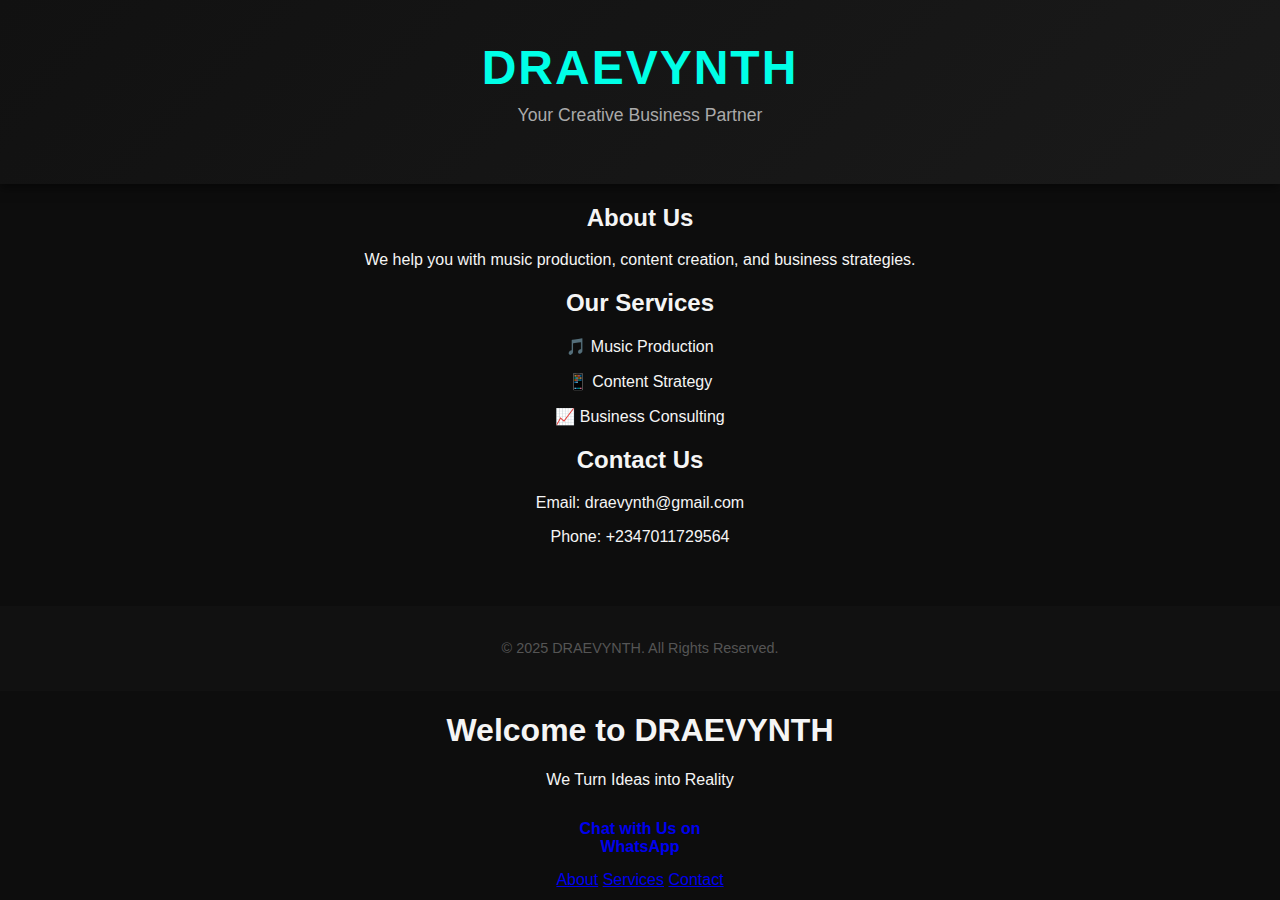
<file: index.html>
<!DOCTYPE html>
<html lang="en">
<head>
    <meta charset="UTF-8">
    <title>DRAEVYNTH Official Website</title>
    <link rel="stylesheet" href="style.css">
</head>
<body>
    <header>
        <h1>DRAEVYNTH</h1>
        <p>Your Creative Business Partner</p>
    </header>

    <section id="about">
        <h2>About Us</h2>
        <p>We help you with music production, content creation, and business strategies.</p>
    </section>

    <section id="services">
        <h2>Our Services</h2>
        <p>🎵 Music Production</p>
        <p>📱 Content Strategy</p>
        <p>📈 Business Consulting</p>
    </section>

    <section id="contact">
        <h2>Contact Us</h2>
        <p>Email: draevynth@gmail.com</p>
        <p>Phone: +2347011729564</p>
    </section>

    <footer>
        <p>&copy; 2025 DRAEVYNTH. All Rights Reserved.</p>
    </footer>
</body><div class="hero">
    <h1>Welcome to DRAEVYNTH</h1>
    <p>We Turn Ideas into Reality</p>
    <a href="https://wa.me/2347011729564" class="btn" target="_blank">Chat with Us on WhatsApp</a> 
</div>
</html><nav>
    <a href="#about">About</a>
    <a href="#services">Services</a>
    <a href="#contact">Contact</a>
</nav>
</file>
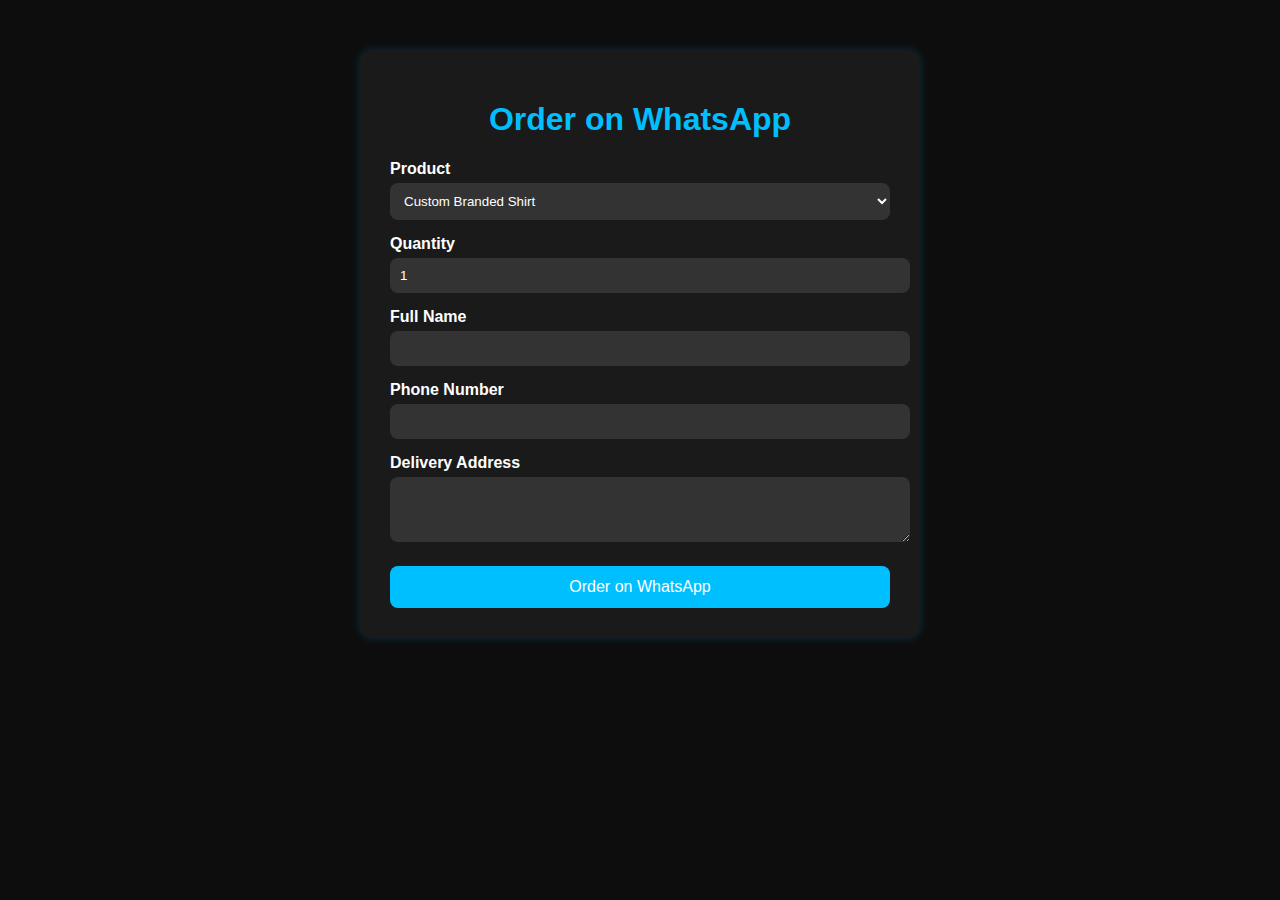
<file: Order.html>
<!DOCTYPE html><html lang="en">
<head>
  <meta charset="UTF-8">
  <meta name="viewport" content="width=device-width, initial-scale=1.0">
  <title>Order Form - DRAEVYNTH</title>
  <style>
    body { background-color: #0d0d0d; color: #fff; font-family: Arial, sans-serif; margin: 0; padding: 0; }
    .container { max-width: 500px; margin: 50px auto; background: #1a1a1a; padding: 30px; border-radius: 12px; box-shadow: 0 0 10px rgba(0,191,255,0.2); }
    h1 { text-align: center; color: #00bfff; }
    label { display: block; margin-top: 15px; font-weight: bold; }
    input, select, textarea {
      width: 100%; padding: 10px; margin-top: 5px; border-radius: 8px; border: none; background: #333; color: #fff;
    }
    button {
      background: #00bfff; color: #fff; padding: 12px; width: 100%; border: none; border-radius: 8px; margin-top: 20px; font-size: 1rem; cursor: pointer;
    }
    button:hover { background: #0099cc; }
  </style>
</head>
<body>
  <div class="container">
    <h1>Order on WhatsApp</h1>
    <form id="orderForm">
      <label for="product">Product</label>
      <select id="product" name="product">
        <option value="Custom Branded Shirt">Custom Branded Shirt</option>
        <option value="Exclusive Cap">Exclusive Cap</option>
        <option value="Custom Mug">Custom Mug</option>
      </select><label for="quantity">Quantity</label>
  <input type="number" id="quantity" name="quantity" min="1" value="1" required>

  <label for="name">Full Name</label>
  <input type="text" id="name" name="name" required>

  <label for="phone">Phone Number</label>
  <input type="tel" id="phone" name="phone" required>

  <label for="address">Delivery Address</label>
  <textarea id="address" name="address" rows="3" required></textarea>

  <button type="submit">Order on WhatsApp</button>
</form>

  </div>  <script>
    document.getElementById('orderForm').addEventListener('submit', function(e) {
      e.preventDefault();
      var product = document.getElementById('product').value;
      var quantity = document.getElementById('quantity').value;
      var name = document.getElementById('name').value;
      var phone = document.getElementById('phone').value;
      var address = document.getElementById('address').value;
      var message = `Hello, I want to order:\nProduct: ${product}\nQuantity: ${quantity}\nName: ${name}\nPhone: ${phone}\nAddress: ${address}`;
      var whatsappLink = `https://wa.me/2347011729564?text=${encodeURIComponent(message)}`;
      window.open(whatsappLink, '_blank');
    });
  </script></body>
</html>
</file>
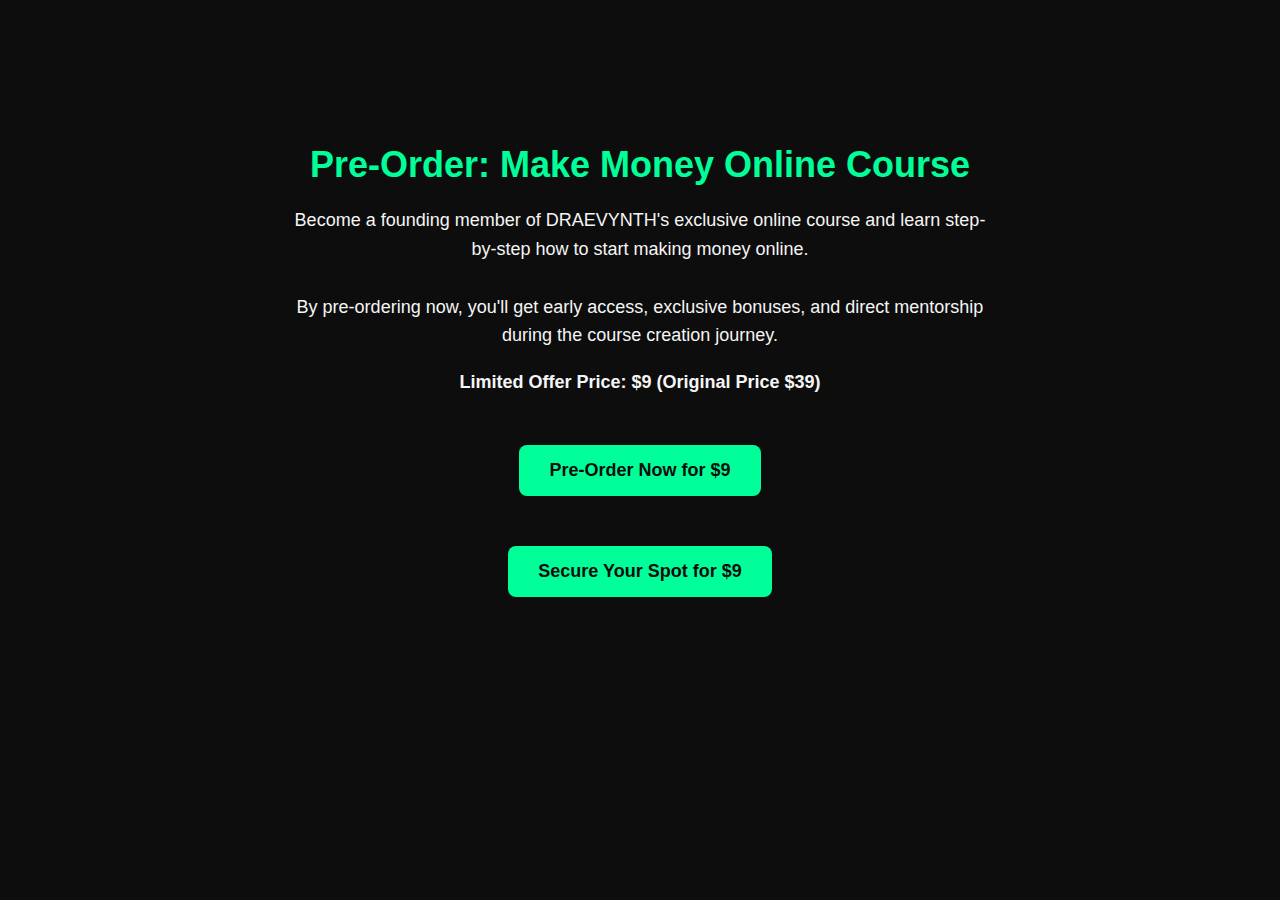
<file: pre-order-new.html>
<!DOCTYPE html><html lang="en">
<head>
    <meta charset="UTF-8">
    <meta name="viewport" content="width=device-width, initial-scale=1.0">
    <title>DRAEVYNTH Pre-Order | Make Money Online Course</title>
    <style>
        body { background: #0d0d0d; color: #f5f5f5; font-family: Arial, sans-serif; margin: 0; padding: 0; }
        .container { max-width: 700px; margin: 100px auto; text-align: center; padding: 20px; }
        h1 { color: #00ff99; font-size: 36px; margin-bottom: 20px; }
        p { font-size: 18px; line-height: 1.6; }
        .btn { display: inline-block; margin-top: 30px; padding: 15px 30px; background: #00ff99; color: #0d0d0d; text-decoration: none; border-radius: 8px; font-weight: bold; font-size: 18px; }
        .btn:hover { background: #00cc7a; }
    </style>
</head>
<body>
    <div class="container">
        <h1>Pre-Order: Make Money Online Course</h1>
        <p>Become a founding member of DRAEVYNTH's exclusive online course and learn step-by-step how to start making money online.<br><br>
        By pre-ordering now, you'll get early access, exclusive bonuses, and direct mentorship during the course creation journey.
        </p>
        <p><strong>Limited Offer Price: $9 (Original Price $39)</strong></p>
        <a href="#paystack-button" class="btn">Pre-Order Now for $9</a><!-- Paystack Payment Button Embed -->
    <div id="paystack-button" style="margin-top:50px;">
        <script src="https://js.paystack.co/v1/inline.js"></script>
        <button onclick="payWithPaystack()" style="padding: 15px 30px; background: #00ff99; color: #0d0d0d; border: none; border-radius: 8px; font-weight: bold; font-size: 18px;">Secure Your Spot for $9</button>
        <script>
            function payWithPaystack(){
                var handler = PaystackPop.setup({
                    key: 'pk_test_d4cd43a90f0a19fd65f5c9c63815e6d68f9c95e8',
                    email: 'draevynth@gmail.com',
                    amount: 900 * 100, // $9
                    currency: 'NGN',
                    callback: function(response){
                        window.location.href = "thank-you.html?ref=" + response.reference;
                    },
                    onClose: function(){
                        window.location.href = "payment-failed.html";
                    }
                });
                handler.openIframe();
            }
        </script>
    </div>

</div>

</body>
</html>
</file>
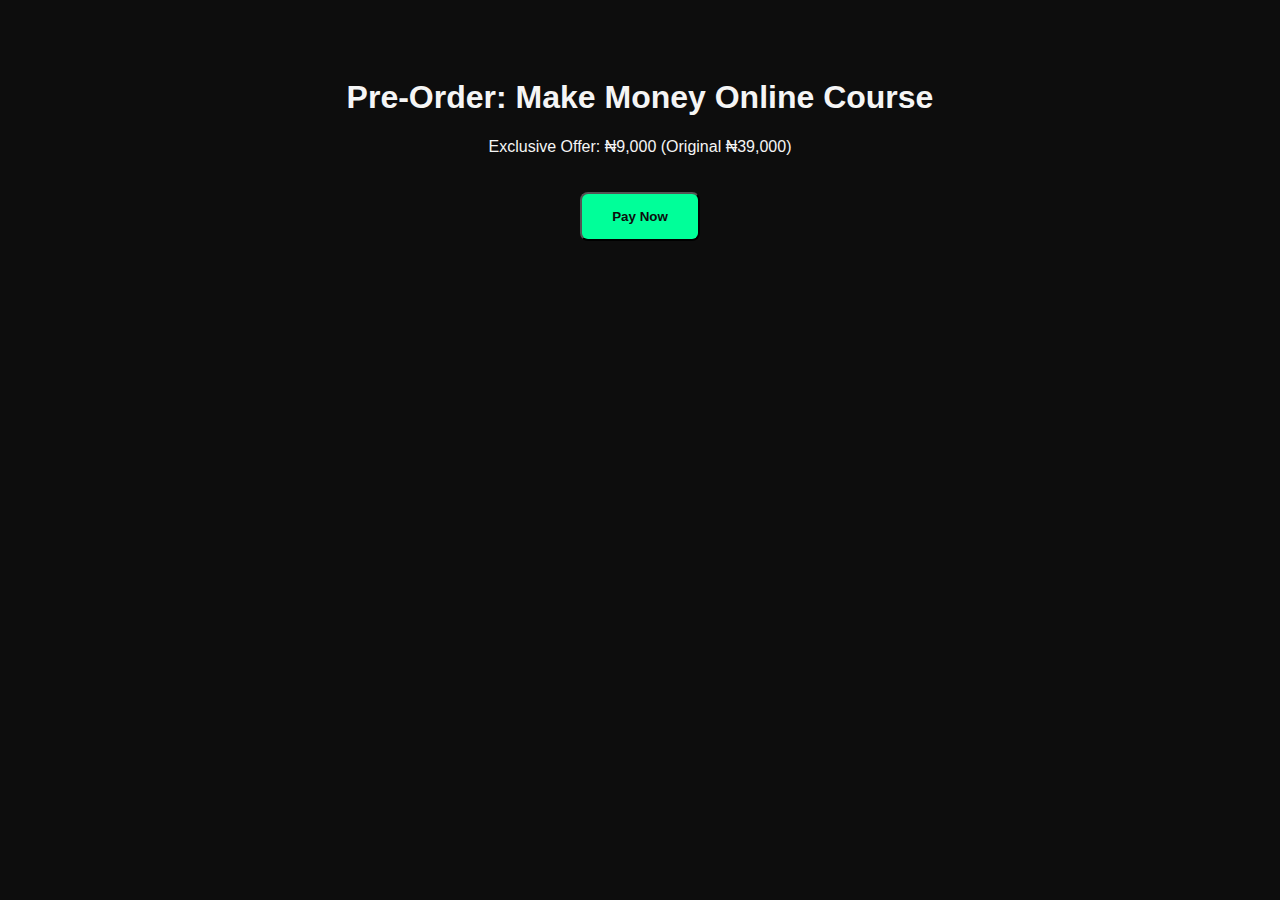
<file: pre-order-ngn.html>
<!DOCTYPE html>
<html lang="en">
<head>
    <meta charset="UTF-8">
    <meta name="viewport" content="width=device-width, initial-scale=1.0">
    <title>DRAEVYNTH Pre-Order</title>
    <style>
        body { background: #0d0d0d; color: #f5f5f5; font-family: Arial, sans-serif; text-align: center; padding: 50px; }
        .btn { display: inline-block; margin-top: 20px; padding: 15px 30px; background: #00ff99; color: #0d0d0d; text-decoration: none; border-radius: 8px; font-weight: bold; }
    </style>
</head>
<body>
    <h1>Pre-Order: Make Money Online Course</h1>
    <p>Exclusive Offer: ₦9,000 (Original ₦39,000)</p>
    <button class="btn" onclick="payWithPaystack()">Pay Now</button>
    <script src="https://js.paystack.co/v1/inline.js"></script>
    <script>
        function payWithPaystack(){
            var handler = PaystackPop.setup({
                key: 'pk_test_d4cd43a90f0a19fd65f5c9c63815e6d68f9c95e8',
                email: 'draevynth@gmail.com',
                amount: 900000,
                currency: 'NGN',
                callback: function(response){
                    window.location.href = "thank-you.html?ref=" + response.reference;
                },
                onClose: function(){
                    window.location.href = "payment-failed.html";
                }
            });
            handler.openIframe();
        }
    </script>
</body>
</html>
</file>
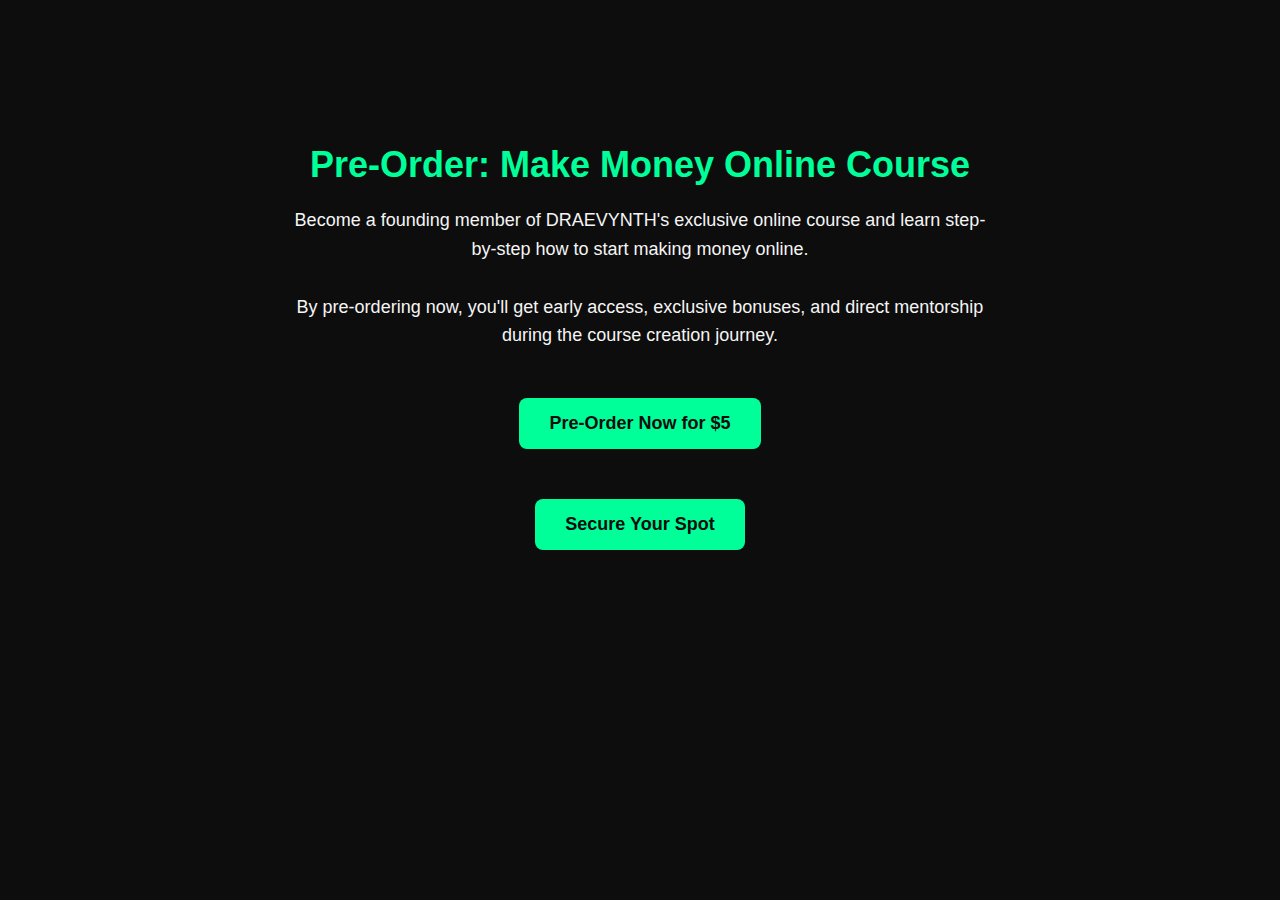
<file: pre-order.html>
<!DOCTYPE html><html lang="en">
<head>
    <meta charset="UTF-8">
    <meta name="viewport" content="width=device-width, initial-scale=1.0">
    <title>DRAEVYNTH Pre-Order | Make Money Online Course</title>
    <style>
        body { background: #0d0d0d; color: #f5f5f5; font-family: Arial, sans-serif; margin: 0; padding: 0; }
        .container { max-width: 700px; margin: 100px auto; text-align: center; padding: 20px; }
        h1 { color: #00ff99; font-size: 36px; margin-bottom: 20px; }
        p { font-size: 18px; line-height: 1.6; }
        .btn { display: inline-block; margin-top: 30px; padding: 15px 30px; background: #00ff99; color: #0d0d0d; text-decoration: none; border-radius: 8px; font-weight: bold; font-size: 18px; }
        .btn:hover { background: #00cc7a; }
    </style>
</head>
<body>
    <div class="container">
        <h1>Pre-Order: Make Money Online Course</h1>
        <p>Become a founding member of DRAEVYNTH's exclusive online course and learn step-by-step how to start making money online.<br><br>
        By pre-ordering now, you'll get early access, exclusive bonuses, and direct mentorship during the course creation journey.
        </p>
        <a href="#paystack-button" class="btn">Pre-Order Now for $5</a><!-- Paystack Payment Button Embed -->
    <div id="paystack-button" style="margin-top:50px;">
        <script src="https://js.paystack.co/v1/inline.js"></script>
        <button onclick="payWithPaystack()" style="padding: 15px 30px; background: #00ff99; color: #0d0d0d; border: none; border-radius: 8px; font-weight: bold; font-size: 18px;">Secure Your Spot</button>
        <script>
            function payWithPaystack(){
                var handler = PaystackPop.setup({
                    key: 'pk_test_d4cd43a90f0a19fd65f5c9c63815e6d68f9c95e8',
                    email: 'draevynth@gmail.com',
                    amount: 500 * 100, // $5
                    currency: 'NGN',
                    callback: function(response){
                        window.location.href = "thank-you.html?ref=" + response.reference;
                    },
                    onClose: function(){
                        window.location.href = "payment-failed.html";
                    }
                });
                handler.openIframe();
            }
        </script>
    </div>

</div>

</body>
</html>
</file>
<file: style.css>
body {
    margin: 0;
    font-family: 'Segoe UI', Tahoma, Geneva, Verdana, sans-serif;
    background-color: #0d0d0d;
    color: #f5f5f5;
    text-align: center;
}

header {
    padding: 40px 20px;
    background: linear-gradient(135deg, #111111, #1a1a1a);
    box-shadow: 0 4px 10px rgba(0,0,0,0.5);
}

header h1 {
    font-size: 3em;
    margin: 0;
    color: #00ffe7;
    letter-spacing: 2px;
}

header p {
    margin-top: 10px;
    font-size: 1.1em;
    color: #aaaaaa;
}

.buttons {
    margin: 50px 20px;
    display: flex;
    flex-direction: column;
    gap: 20px;
    align-items: center;
}

.btn {
    display: inline-block;
    padding: 15px 30px;
    border-radius: 30px;
    text-decoration: none;
    font-weight: bold;
    transition: background 0.3s, transform 0.3s;
    width: 200px;
    text-align: center;
}

.whatsapp { background: #25D366; color: #fff; }
.instagram { background: #E1306C; color: #fff; }
.tiktok { background: #010101; color: #fff; border: 2px solid #ff0050; }
.youtube { background: #FF0000; color: #fff; }

.btn:hover {
    transform: scale(1.05);
    opacity: 0.9;
}

.products {
    padding: 40px 20px;
}

.products h2 {
    font-size: 2em;
    margin-bottom: 30px;
    color: #00ffe7;
}

.product-item {
    background: #1a1a1a;
    padding: 20px;
    margin-bottom: 30px;
    border-radius: 10px;
    box-shadow: 0 2px 8px rgba(0,0,0,0.5);
    text-align: center;
}

.product-item img {
    width: 150px;
    height: 150px;
    object-fit: cover;
    border-radius: 10px;
}

.product-item h3 {
    margin: 15px 0 10px;
}

.product-item p {
    margin: 0 0 15px;
    font-weight: bold;
    color: #00ffe7;
}

footer {
    margin-top: 60px;
    padding: 20px;
    background: #111;
    color: #555;
    font-size: 0.9em;
}
</file>
